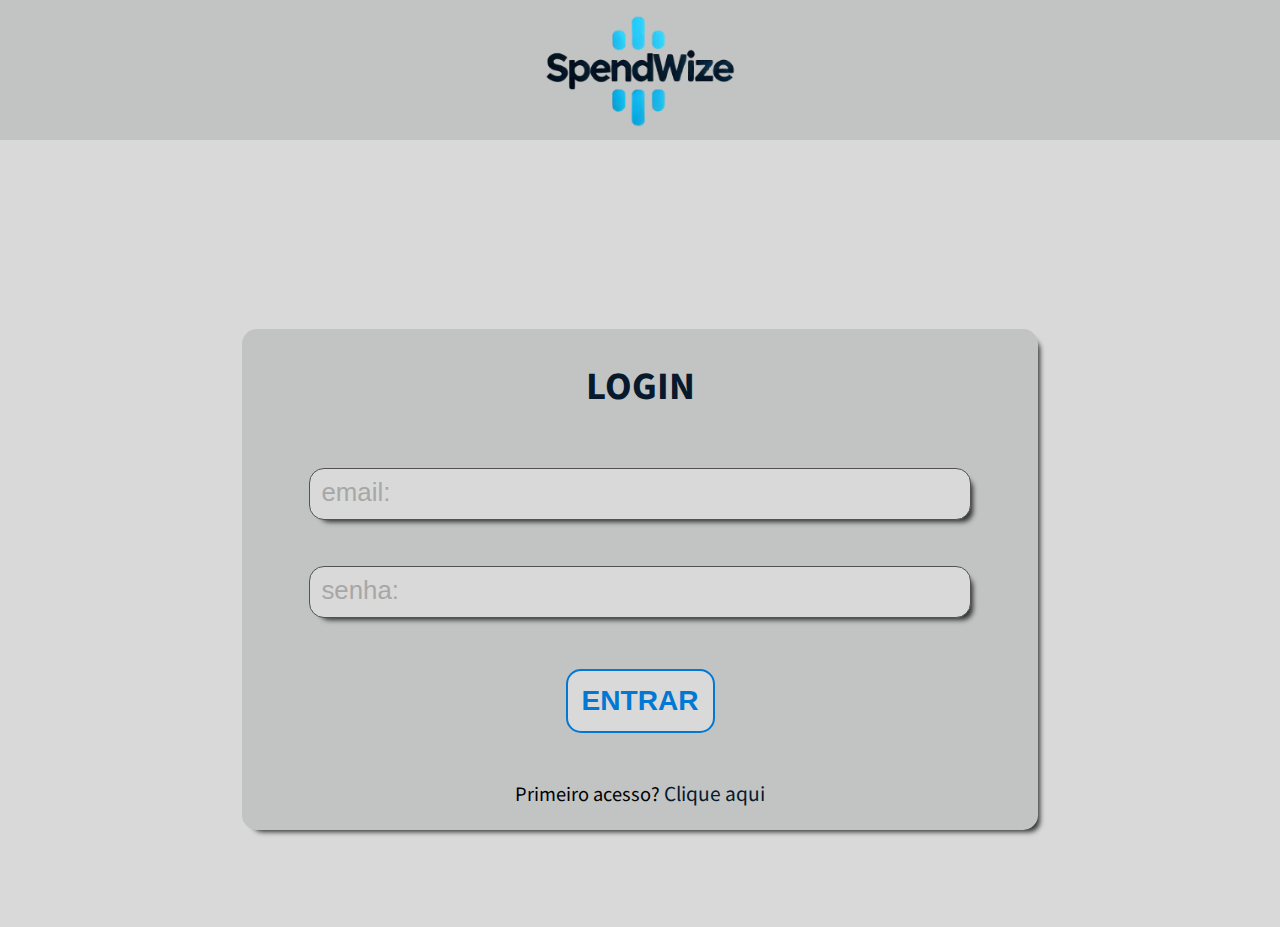
<file: index.html>
<!DOCTYPE html>
<html lang="en">

<head>
    <meta charset="UTF-8">
    <meta name="viewport" content="width=device-width, initial-scale=1.0">
    <link rel="stylesheet" href="style.css">
    <link rel="icon" href="SpendWize-favicon.png" type="image/x-icon">
    <title>Login</title>
    <link href="https://fonts.googleapis.com/css2?family=Mada:wght@400&display=swap" rel="stylesheet">
</head>

<body>
    <header class="header">
        <a href="index.html"><img class="logo" src="spend-removebg-preview.png" alt=""></a>
    </header>
    <main class="main-content">
        <section class="login">
            <h2>Login</h2>
            <form id="loginForm">
                <input type="email" id="loginEmail" placeholder="email:" required autocomplete="off">
                <input type="password" id="loginPassword" placeholder="senha:" required>
                <button type="submit" class="btn">Entrar</button>
            </form>
            <p>Primeiro acesso? <a href="cadastro.html">Clique aqui</a></p>
        </section>

        <script src="login.js"></script>
    </main>
</body>

</html>
</file>
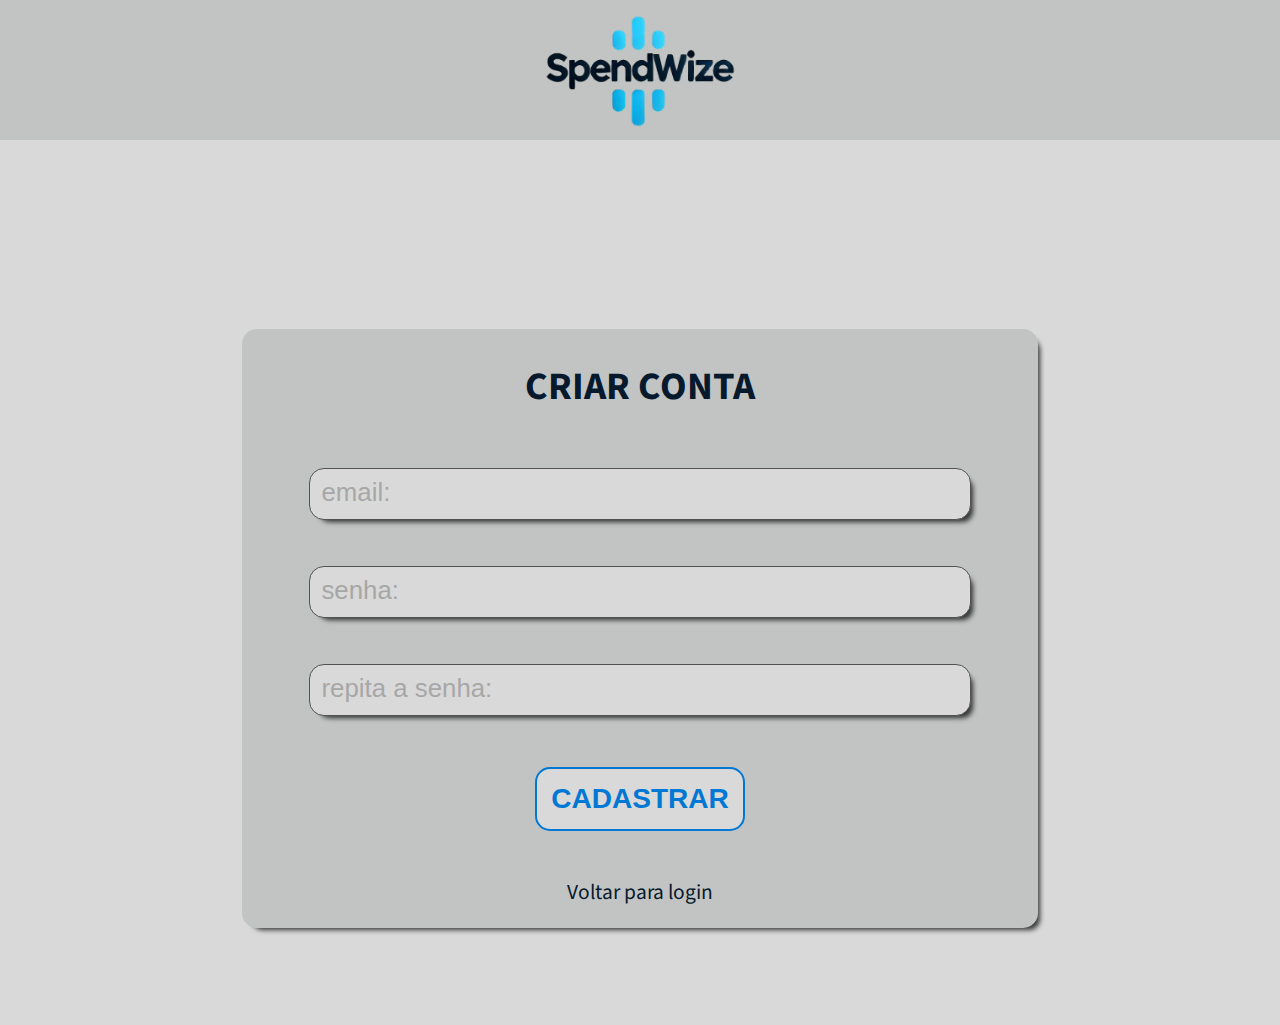
<file: cadastro.html>
<!DOCTYPE html>
<html lang="en">

<head>
    <meta charset="UTF-8">
    <meta name="viewport" content="width=device-width, initial-scale=1.0">
    <link rel="stylesheet" href="style.css">
    <link rel="icon" href="SpendWize-favicon.png" type="image/x-icon">

    <title>Criar conta</title>
    <link href="https://fonts.googleapis.com/css2?family=Mada:wght@400&display=swap" rel="stylesheet">
</head>

<body>
    <header class="header">
        <a href="index.html"><img class="logo" src="spend-removebg-preview.png" alt=""></a>
    </header>
    <main class="main-content">
        <section class="login">
            <h2>Criar conta</h2>
            <form id="cadastroForm">
                <input type="email" id="cadastroEmail" placeholder="email:" required autocomplete="off">
                <input type="password" id="cadastroPassword" placeholder="senha:" required>
                <input type="password" id="confirmPassword" placeholder="repita a senha:" required>
                <button type="submit" class="btn">Cadastrar</button>
            </form>
            <p><a href="index.html">Voltar para login</a></p>
        </section>

        <script src="cadastro.js"></script>
    </main>
</body>

</html>
</file>
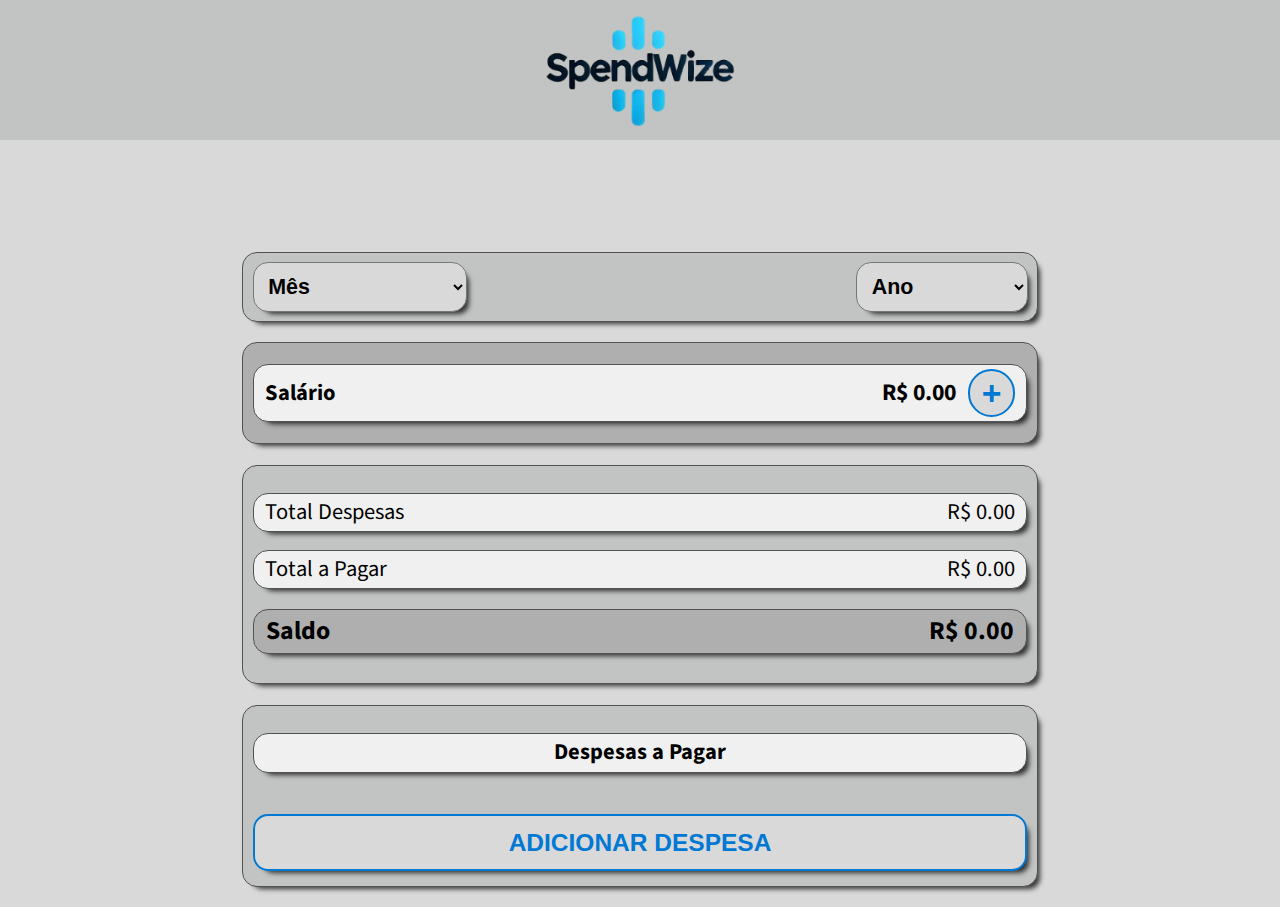
<file: pagina-inicial.html>
<!DOCTYPE html>
<html lang="en">

<head>
    <meta charset="UTF-8">
    <meta name="viewport" content="width=device-width, initial-scale=1.0">
    <link rel="stylesheet" href="https://cdnjs.cloudflare.com/ajax/libs/font-awesome/6.6.0/css/all.min.css"
        integrity="sha512-Kc323vGBEqzTmouAECnVceyQqyqdsSiqLQISBL29aUW4U/M7pSPA/gEUZQqv1cwx4OnYxTxve5UMg5GT6L4JJg=="
        crossorigin="anonymous" referrerpolicy="no-referrer" />
    <link rel="stylesheet" href="style.css">
    <link rel="icon" href="SpendWize-favicon.png" type="image/x-icon">
    <title>SpendWize</title>

    <link href="https://fonts.googleapis.com/css2?family=Mada:wght@400&display=swap" rel="stylesheet">
</head>

<body>
    <header class="header"> 
        <a href="index.html"><img class="logo" src="spend-removebg-preview.png" alt=""></a> 
    </header>
    <main class="main-content">
        <section class="selection-controls"> 
            <div class="dropdown-month"> 
                <label for="month"></label>
                <select id="month">
                    <option value="mes">Mês</option>
                    <option value="jan">Janeiro</option>
                    <option value="feb">Fevereiro</option>
                    <option value="mar">Março</option>
                    <option value="abr">Abril</option>
                    <option value="mai">Maio</option>
                    <option value="jun">Junho</option>
                    <option value="jul">Julho</option>
                    <option value="ago">Agosto</option>
                    <option value="set">Setembro</option>
                    <option value="out">Outubro</option>
                    <option value="nov">Novembro</option>
                    <option value="dez">Dezembro</option>
                </select>
            </div>
            <div class="dropdown-year"> 
                <label for="year"></label>
                <select id="year">
                    <option value="ano">Ano</option>
                    <option value="2022">2022</option>
                    <option value="2023">2023</option>
                    <option value="2024">2024</option>
                    <option value="2025">2025</option>
                    <option value="2026">2026</option>
                    <option value="2027">2027</option>
                    <option value="2028">2028</option>
                </select>
            </div>
        </section>

        <section class="financial-overview">
            <div class="summary-item salary-block"> 
                <div class="salary-header"> 
                    <label for="salary">Salário</label>
                    <div class="salary-input-group"> 
                        <span class="salary-value">R$ 0.00</span> 
                        <button class="btn add-salary-btn" id="show-salary-form-btn">+</button> 
                    </div>
                </div>
            </div>

            <div id="salary-modal" class="modal"> 
                <div class="modal-content"> 
                    <span class="close-btn" id="close-salary-modal">&times;</span> 
                    <h2>Adicionar Salário</h2>
                    <input type="number" id="salary-value" placeholder="Valor do Salário" step="0.01">
                    <button class="btn" id="save-salary-btn">Salvar Salário</button> 
                </div>
            </div>

            <div class="financial-summary"> 
                <div class="summary-item"> 
                    <span>Total Despesas</span>
                    <span id="total-despesas">R$ 0.00</span>
                </div>

                <div class="summary-item"> 
                    <span>Total a Pagar</span>
                    <span id="total-a-pagar">R$ 0.00</span>
                </div>

                <div class="summary-item balance"> 
                    <span>Saldo</span>
                    <span id="saldo">R$ 0.00</span>
                </div>
            </div>

            <div class="expense-section"> 
                <div class="summary-item"> 
                    <h3>Despesas a Pagar</h3>
                </div>

                <ul id="expense-list"></ul>

                <div id="expense-modal" class="modal"> 
                    <div class="modal-content">
                        <span id="close-expense-modal" class="close-btn">&times;</span> 
                        <h2>Adicionar Despesa</h2>
                        <input type="text" id="expense-desc" placeholder="Descrição" />
                        <input type="number" id="expense-value" placeholder="Valor" />
                        <button id="save-expense-btn" class="btn">Salvar Despesa</button> 
                        <h2>Lista de Despesas</h2>
                        <ul id="expense-list-modal"></ul> 
                    </div>
                </div>

                <button class="btn add-expense-btn" id="show-expense-form-btn">Adicionar Despesa</button> 
            </div>
        </section>
    </main>
    <script src="main.js"></script>
</body>

</html>
</file>
<file: style.css>
:root{
    --bg-claro: #d9d9d9;
    --bg-neutro: #C1C4C3;
    --texto-escuro: #07192D;
    --btn: #0078D4;
    --borda-cinza: #525252;
    --bg-muito-claro: #f0f0f0;
    --bg-cinza-medio: #afafaf;
    --border-radius: 15px;
    --box-shadow: 6px 6px 5px -4px rgba(0,0,0,0.75);
}

html,
body {
    font-family: 'Mada', sans-serif;
    margin: 0;
    height: 100%;
    /* width: 100%; */
    display: flex;
    text-align: center;
    flex-direction: column;
    background-color: var(--bg-claro);
}

.header {
    width: 100%;
    background-color: var(--bg-neutro);
}

.main-content {
    margin: 0 auto;
    width: 95%;
    max-width: 75em;
}

.logo {
    margin-top: .5em;
    width: 10em;
}

.login {
    display: flex;
    margin: 5em auto;
    justify-content: center;
    flex-direction: column;
    align-items: center;
    background-color: var(--bg-neutro);
    border-radius: var(--border-radius);
    box-shadow: var(--box-shadow);
}

.login h2 {
    font-size: 2em;
    color: var(--texto-escuro);
    text-transform: uppercase;
}

a {
    text-decoration: none;
    color: var(--texto-escuro);
}

a:hover {
    color: var(--btn);
}

input{
    outline: none;
}

.login input {
    width: 80%;
    padding: .5em;
    border-radius: var(--border-radius);
    border: none;
    margin: 1em auto;
    align-items: center;
    font-size: 1.125em;
    background-color: var(--bg-claro);
    color: var(--texto-escuro);
    outline: none;
    border: 1px solid var(--borda-cinza);
    box-shadow: var(--box-shadow);
}

input::placeholder {
    color: #a7a7a7;
    font-size: 1.125em;
}

.btn {
    cursor: pointer;
    margin: 1em auto;
    align-items: center;
    padding: .5em;
    font-size: 1.375em;
    font-weight: bold;
    text-transform: uppercase;
    color: var(--btn);
    background-color:var(--bg-claro);
    border: 2px solid var(--btn);
    border-radius: var(--border-radius);
}

.add-salary-btn{
    padding: 0;
    margin: 0 auto;
    font-size: 1.5em;
    width: 1.4em;
    height: 1.4em;
    border-radius: 50%;
}

.add-expense-btn{
    width: 100%;
    font-size: 1.2em;
    margin-bottom: .2em;
    -webkit-box-shadow: var(--box-shadow);
    -moz-box-shadow: var(--box-shadow);
    box-shadow: var(--box-shadow);
}

.selection-controls,
.summary-item,
.salary-header {
    display: flex;
    margin: .8em auto;
    justify-content: space-between;
    padding: .2em .5em;
    border: 1px solid var(--borda-cinza);
    border-radius: var(--border-radius);
    background-color: var(--bg-muito-claro);
    -webkit-box-shadow: var(--box-shadow);
    -moz-box-shadow: var(--box-shadow);
    box-shadow: var(--box-shadow);
}

.expense-section h3 {
    margin: 0 auto;
}

.selection-controls {
    width: 100%;
    box-sizing: border-box;
}

#month,
#year,
#salary {
    outline: none;
    border-radius: var(--border-radius);
    background-color: var(--bg-claro);
    padding: .5em;
    font-weight: bold;
    -webkit-box-shadow: var(--box-shadow);
    -moz-box-shadow: var(--box-shadow);
    box-shadow: var(--box-shadow);
}

#salary {
    border: none;
}

#month {
    width: 10em;
}

#year {
    width: 8em;
}

.salary-header {
    width: 100%;
    display: flex;
    background-color: var(--bg-muito-claro);
    align-items: center;
    justify-content: space-between;
    font-weight: bold;
}

.salary-input-group{
    display: flex;
    text-align: center;
    align-items: center;
}

.salary-value {
    margin-right: .5em;
}

.salary-block {
    background-color: var(--bg-cinza-medio);
}

.financial-summary,
.selection-controls,
.expense-section {
    background-color:var(--bg-neutro);
    margin: 1em auto;
    padding: .5em;
    border: 1px solid var(--borda-cinza);
    border-radius: var(--border-radius);
    -webkit-box-shadow: var(--box-shadow);
    -moz-box-shadow: var(--box-shadow);
    box-shadow: var(--box-shadow);
}

.balance {
    background-color: var(--bg-cinza-medio);
    font-weight: bold;
    font-size: 1.2em;
}

/*--------------------------------------*/

#expense-list {
    list-style-type: none;
    padding: 0;
    margin: 0 auto;
    display: flex;
    flex-direction: column; 
    gap: .5em; 
}

#expense-list li {
    display: flex;
    padding: .2em .5em;
    background-color: var(--bg-claro);
    border-radius: var(--border-radius);
    border: 1px solid var(--borda-cinza);
    -webkit-box-shadow: var(--box-shadow);
    -moz-box-shadow: var(--box-shadow);
    box-shadow: var(--box-shadow);
}

/* Estilo do Modal */
.modal {
    display: none;
    position: fixed;
    z-index: 1;
    left: 0;
    top: 0;
    width: 100%;
    height: 100%;
    background-color: rgba(0, 0, 0, 0.4);
}


.modal-content h2{
    font-size: 1.5em;
}

.modal-content {
    background-color: var(--bg-neutro);
    margin: 15% auto;
    padding: 1.25em;
    border: var(--border);
    width: 18.75em;
    border-radius: var(--border-radius);
    text-align: center;
}

.modal-content input {
    width: 90%;
    padding: .625em;
    margin: .625em 0;
    border: 1px solid var(--borda-cinza);
    -webkit-box-shadow: var(--box-shadow);
    -moz-box-shadow: var(--box-shadow);
    box-shadow: var(--box-shadow);
    border-radius: var(--border-radius);
}

#expense-list-modal {
    list-style-type: none;
    padding: 0;
    margin-top: 1.25em;
}


.close-btn {
    color: #aaa;
    float: right;
    font-size: 1.75em;
    font-weight: bold;
}

.close-btn:hover,
.close-btn:focus {
    color: #000;
    text-decoration: none;
    cursor: pointer;
}

/*-------------------------------------------*/

.expense-item {
    display: flex;
    justify-content: space-between;
    align-items: center;
    padding: .5em 0;
    border-bottom: 1px solid #e0e0e0;
}

.expense-item span {
    flex: 1;
    text-align: left;
}

li.expense-item{
    background-color: var(--bg-muito-claro);
    border: 1px solid var(--borda-cinza);
    border-radius: var(--border-radius);
    padding: .5em;
    margin-top: .5em;
}

.expense-item .value {
    margin-left: auto;
    text-align: right;
    width: 5em;
}

.expense-item .delete-icon {
    color: var(--texto-escuro);
    cursor: pointer;
    margin-left: .625em;
}

.delete-icon:hover{
    color: red;
}

/*-----------------------------*/

.switch {
    display: inline-block;
    height: 1.25em;
    width: 3em;
    position: relative;
    margin-left: .5em;
  }
  
  .switch input {
    display:none;
  }
  
  .slider {
    background-color: var(--borda-cinza);
    bottom: 0;
    cursor: pointer;
    left: 0;
    position: absolute;
    right: 0;
    top: 0;
    transition: .4s;
  }
  
  .slider:before {
    background-color: #fff;
    bottom: 2px;
    content: "";
    height: 1em;
    left: 2px;
    position: absolute;
    transition: .4s;
    width: 1em;
  }
  
  input:checked + .slider {
    background-color: var(--btn);
  }
  
  input:checked + .slider:before {
    transform: translateX(1.7em);
  }
  
  .slider.round {
    border-radius: 34px;
  }
  
  .slider.round:before {
    border-radius: 50%;
  }

  @media screen and (min-width:40em) {
    .main-content{
        /* width: 43em; */
        width: 80%;
        /* width: calc(100% - 43em); */
        margin-top: 5em;
    }
    *{
        font-size: 105%;
    }
  }

  @media screen and (min-width:61.25em) {
    .main-content{
        width: calc(43em);
    }
  }
</file>
